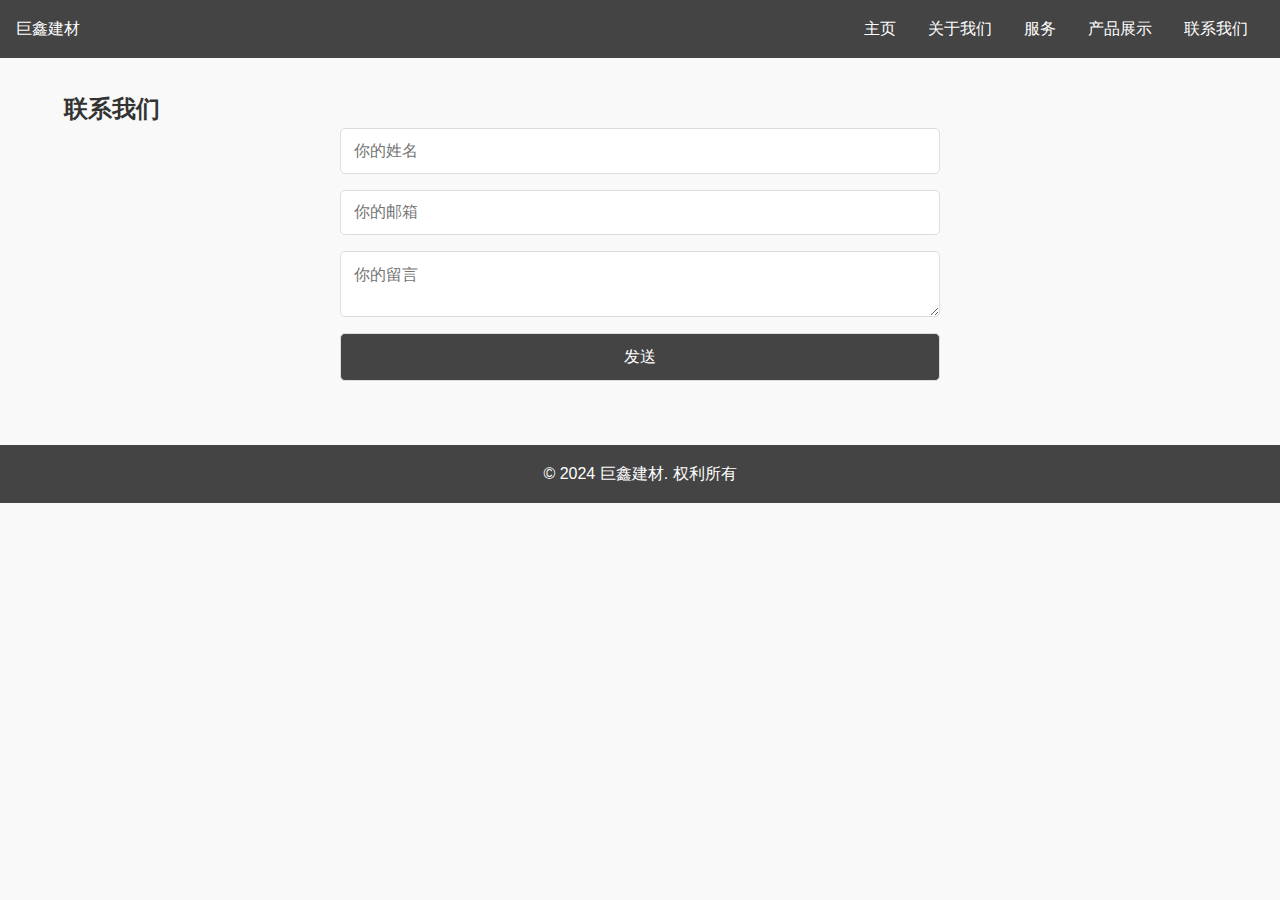
<file: contact.html>
<!DOCTYPE html>
<html lang="en">
<head>
    <meta charset="UTF-8">
    <meta name="viewport" content="width=device-width, initial-scale=1.0">
    <title>联系我们 - 巨鑫建材</title>
    <link rel="stylesheet" href="styles.css">
</head>
<body>
    <header>
        <div class="logo">巨鑫建材</div>
        <nav>
            <ul class="nav-links">
                <li><a href="index.html">主页</a></li>
                <li><a href="about.html">关于我们</a></li>
                <li><a href="services.html">服务</a></li>
                <li><a href="gallery.html">产品展示</a></li>
                <li><a href="contact.html" class="active">联系我们</a></li>
            </ul>
        </nav>
    </header>

    <main>
        <section id="contact">
            <h2>联系我们</h2>
            <form>
                <input type="text" name="name" placeholder="你的姓名" required>
                <input type="email" name="email" placeholder="你的邮箱" required>
                <textarea name="message" placeholder="你的留言" required></textarea>
                <button type="submit">发送</button>
            </form>
        </section>
    </main>

    <footer>
        <p>&copy; 2024 巨鑫建材. 权利所有</p>
    </footer>
</body>
</html>
</file>
<file: styles.css>
/* General Reset */
body, h1, h2, h3, p, ul, li, img, a, input, textarea, button {
    margin: 0;
    padding: 0;
    box-sizing: border-box;
}

body {
    font-family: Arial, sans-serif;
    line-height: 1.6;
    color: #333;
    background-color: #f9f9f9;
}

header {
    background: #444;
    color: white;
    padding: 1rem;
    display: flex;
    justify-content: space-between;
    align-items: center;
}

.nav-links {
    list-style: none;
    display: flex;
}

.nav-links li {
    margin: 0 1rem;
}

.nav-links a {
    color: white;
    text-decoration: none;
    transition: color 0.3s ease;
}

.nav-links a:hover {
    color: #f3c12c;
}

.hero {
    background: url('images/hero.jpg') no-repeat center center/cover;
    height: 100vh;
    color: blue;
    display: flex;
    flex-direction: column;
    justify-content: center;
    align-items: center;
    text-align: center;
}

section {
    padding: 2rem 5%;
}

.about-container, .services-container, .gallery-container {
    display: flex;
    flex-wrap: wrap;
    gap: 1rem;
}

.about-container img, .service-item img, .gallery-container img {
    max-width: 100%;
    border-radius: 10px;
}

.service-item {
    flex: 1 1 calc(33.333% - 1rem);
    text-align: center;
}

.gallery-container {
    display: grid;
    grid-template-columns: repeat(auto-fit, minmax(200px, 1fr));
    gap: 1rem;
}

form {
    max-width: 600px;
    margin: 0 auto;
    display: flex;
    flex-direction: column;
    gap: 1rem;
}

input, textarea, button {
    width: 100%;
    padding: 0.8rem;
    border: 1px solid #ddd;
    border-radius: 5px;
    font-size: 1rem;
}

button {
    background: #444;
    color: white;
    cursor: pointer;
    transition: background 0.3s ease;
}

button:hover {
    background: #f3c12c;
}

footer {
    background: #444;
    color: white;
    text-align: center;
    padding: 1rem 0;
    margin-top: 2rem;
}
</file>
